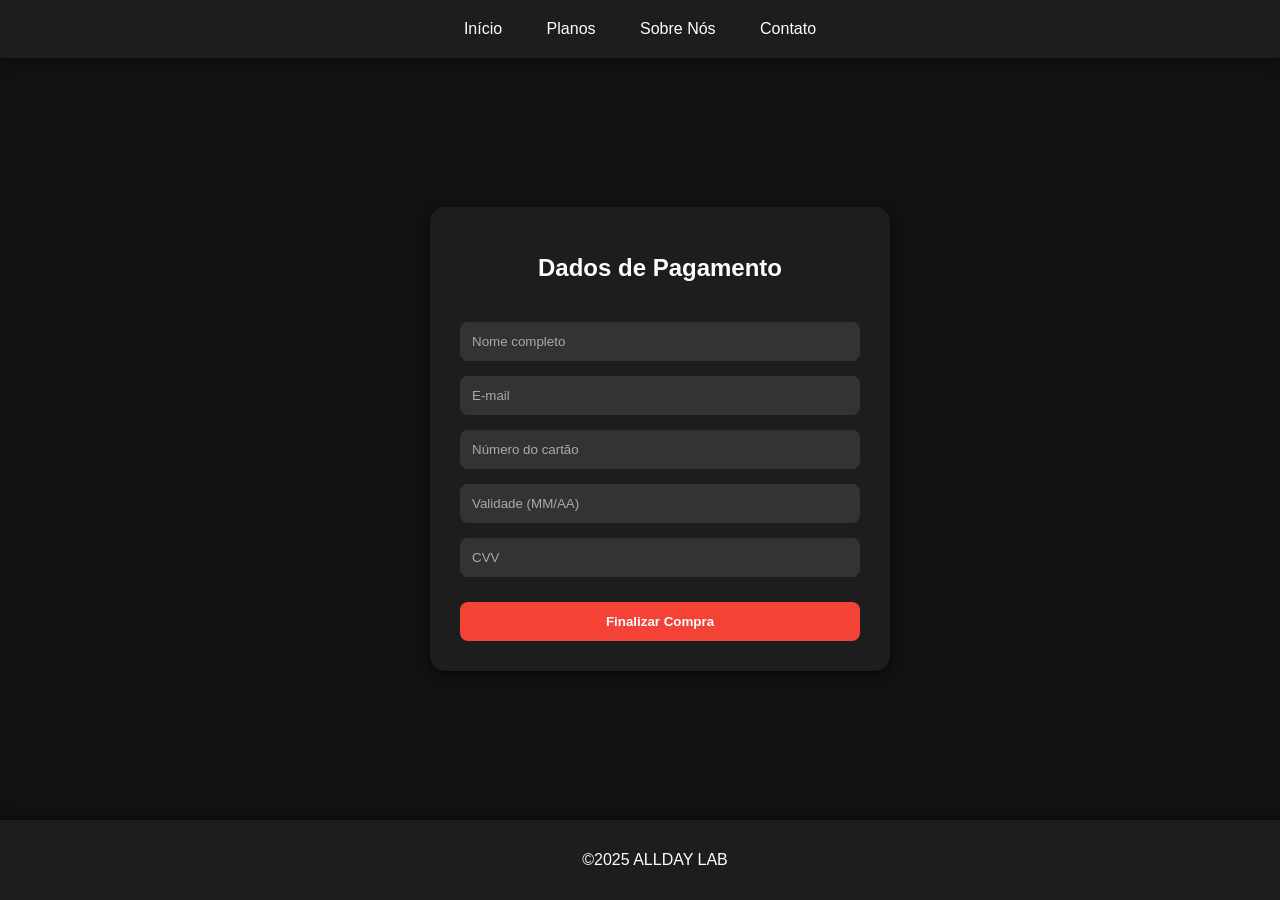
<file: pagamento.html>
<!DOCTYPE html>
<html lang="pt-br">
<head>
  <meta charset="UTF-8">
  <meta name="viewport" content="width=device-width, initial-scale=1.0">
  <link rel="icon" href="img/apple-touch-icon.png" type="image/x-icon">
  <title>Pagamento</title>
  <style>
    body {
      background-color: #111;
      color: white;
      font-family: 'Poppins', sans-serif;
      display: flex;
      flex-direction: column;
      min-height: 100vh;
      margin: 0;
    }

    nav {
      background-color: #1d1d1d;
      padding: 20px 0;
      text-align: center;
      width: 100%;
      box-shadow: 0 2px 10px rgba(0,0,0,0.5);
    }

    nav a {
      color: white;
      text-decoration: none;
      margin: 0 10px;
      padding: 5px 10px;
      transition: color 0.3s;
    }

    nav a:hover {
      color: #f44336;
    }

    main {
      flex: 1;
      display: flex;
      flex-direction: column;
      align-items: center;
      justify-content: center;
      padding: 20px;
      width: 100%;
    }

    .pagamento-box {
      background-color: #1d1d1d;
      padding: 30px;
      border-radius: 15px;
      box-shadow: 0 4px 10px rgba(0,0,0,0.5);
      width: 100%;
      max-width: 400px;
      text-align: center;
      margin: 20px 0;
    }

    h1 {
      margin-bottom: 25px;
      font-size: 24px;
    }

    input, button {
      width: 100%;
      padding: 12px;
      margin-top: 15px;
      border: none;
      border-radius: 8px;
      font-family: 'Poppins', sans-serif;
    }

    input {
      background-color: #333;
      color: white;
      box-sizing: border-box;
    }

    input::placeholder {
      color: #aaa;
    }

    button {
      background-color: #f44336;
      color: white;
      font-weight: bold;
      cursor: pointer;
      transition: background 0.3s;
      margin-top: 25px;
    }

    button:hover {
      background-color: #d32f2f;
    }

    .confirmado {
      display: none;
      flex-direction: column;
      align-items: center;
      justify-content: center;
      animation: fadeIn 1s ease forwards;
    }

    .check {
      font-size: 60px;
      color: #4caf50;
      margin-bottom: 20px;
      animation: pop 0.4s ease;
    }

    footer {
      background-color: #1d1d1d;
      padding: 15px;
      text-align: center;
      width: 100%;
      box-shadow: 0 -2px 10px rgba(0,0,0,0.5);
    }

    @keyframes fadeIn {
      from { opacity: 0; transform: translateY(20px); }
      to { opacity: 1; transform: translateY(0); }
    }

    @keyframes pop {
      0% { transform: scale(0); }
      100% { transform: scale(1); }
    }
  </style>
</head>

<body>
  <nav>
    <a href="index.html">Início</a>
    <a href="historia.html">Planos</a>
    <a href="sobre.html">Sobre Nós</a>
    <a href="contato.html">Contato</a>
  </nav>

  <main>
    <div class="pagamento-box" id="box">
      <h1>Dados de Pagamento</h1>
      <form id="form">
        <input type="text" placeholder="Nome completo" required>
        <input type="email" placeholder="E-mail" required>
        <input type="text" placeholder="Número do cartão" required>
        <input type="text" placeholder="Validade (MM/AA)" required>
        <input type="text" placeholder="CVV" required>
        <button type="submit">Finalizar Compra</button>
      </form>

      <div class="confirmado" id="confirmado">
        <div class="check">✔</div>
        <h2>Compra Confirmada!</h2>
      </div>
    </div>
  </main>

  <footer>
    <p>&copy;2025 ALLDAY LAB</p>
  </footer>

  <script>
    const form = document.getElementById('form');
    const confirmado = document.getElementById('confirmado');

    form.addEventListener('submit', function(e) {
      e.preventDefault(); // Impede envio real
      form.style.display = 'none';
      confirmado.style.display = 'flex';
    });
  </script>
</body>
</html>
</file>
